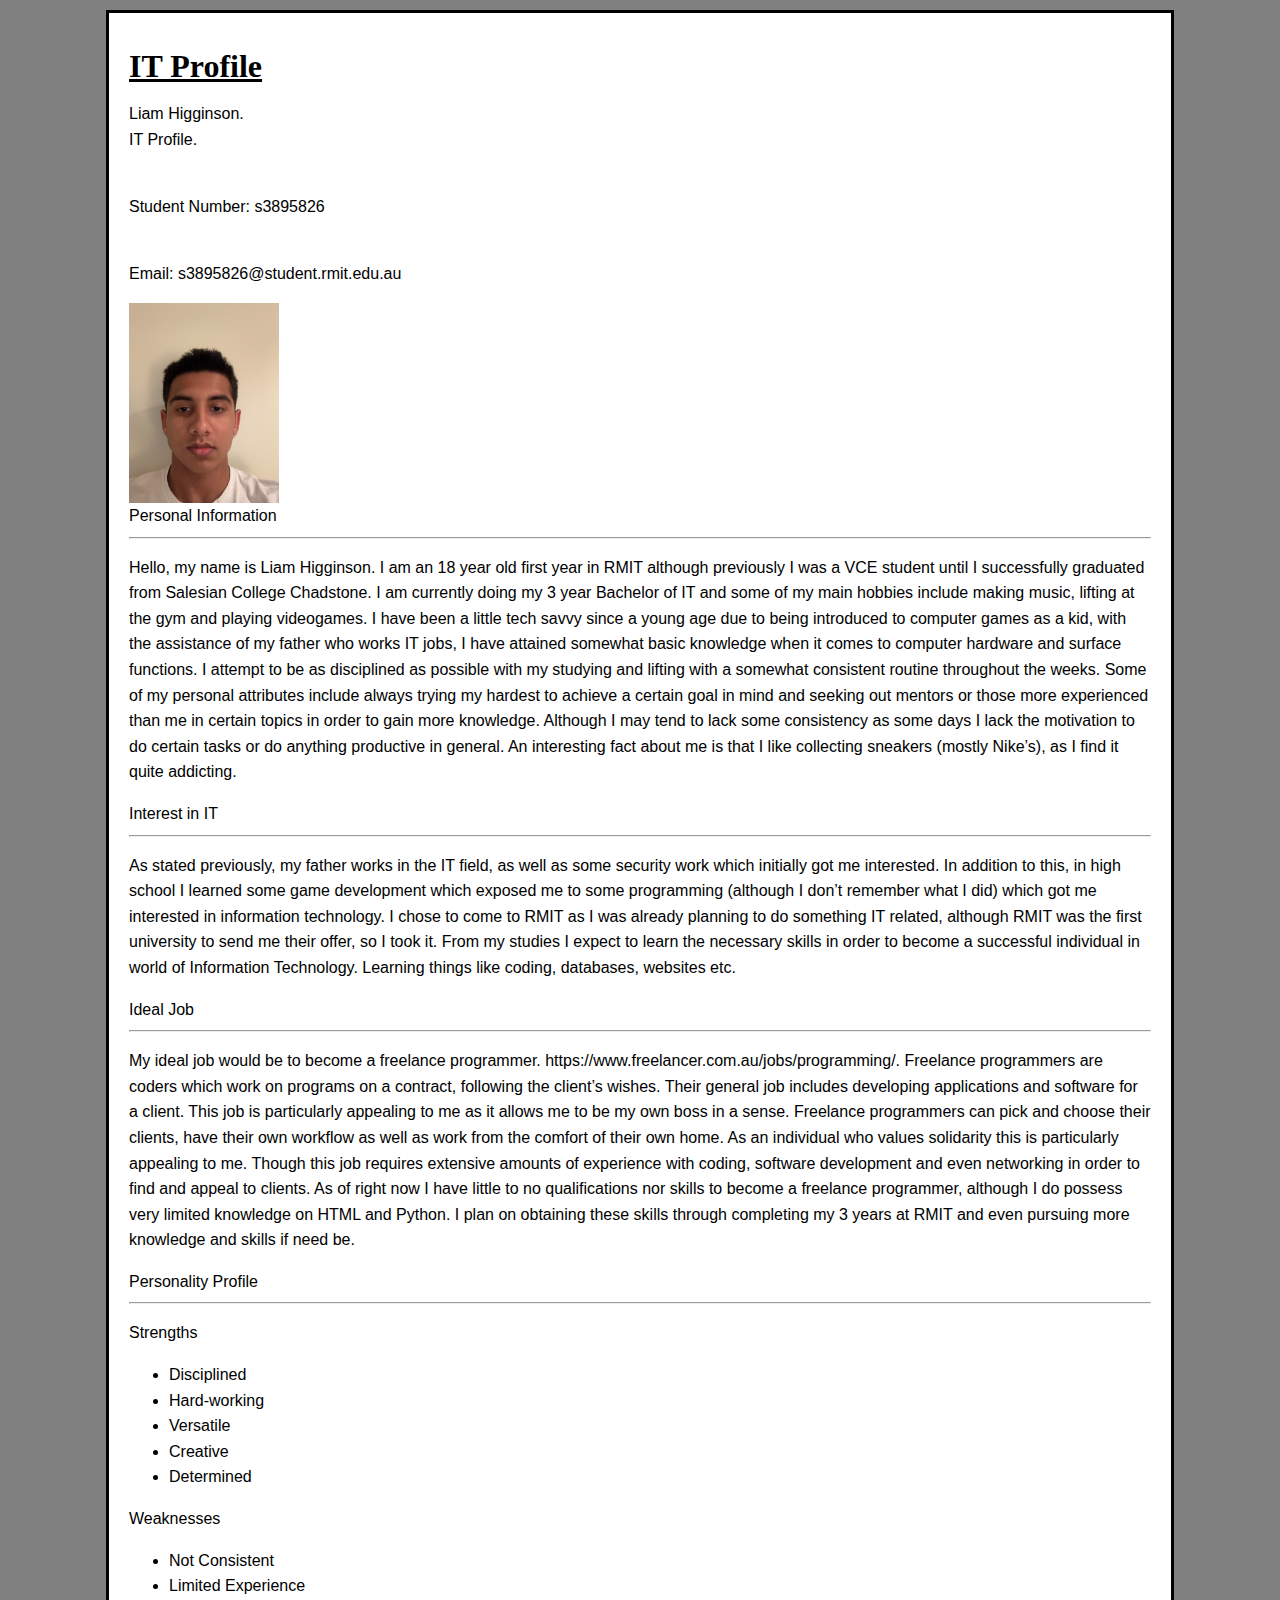
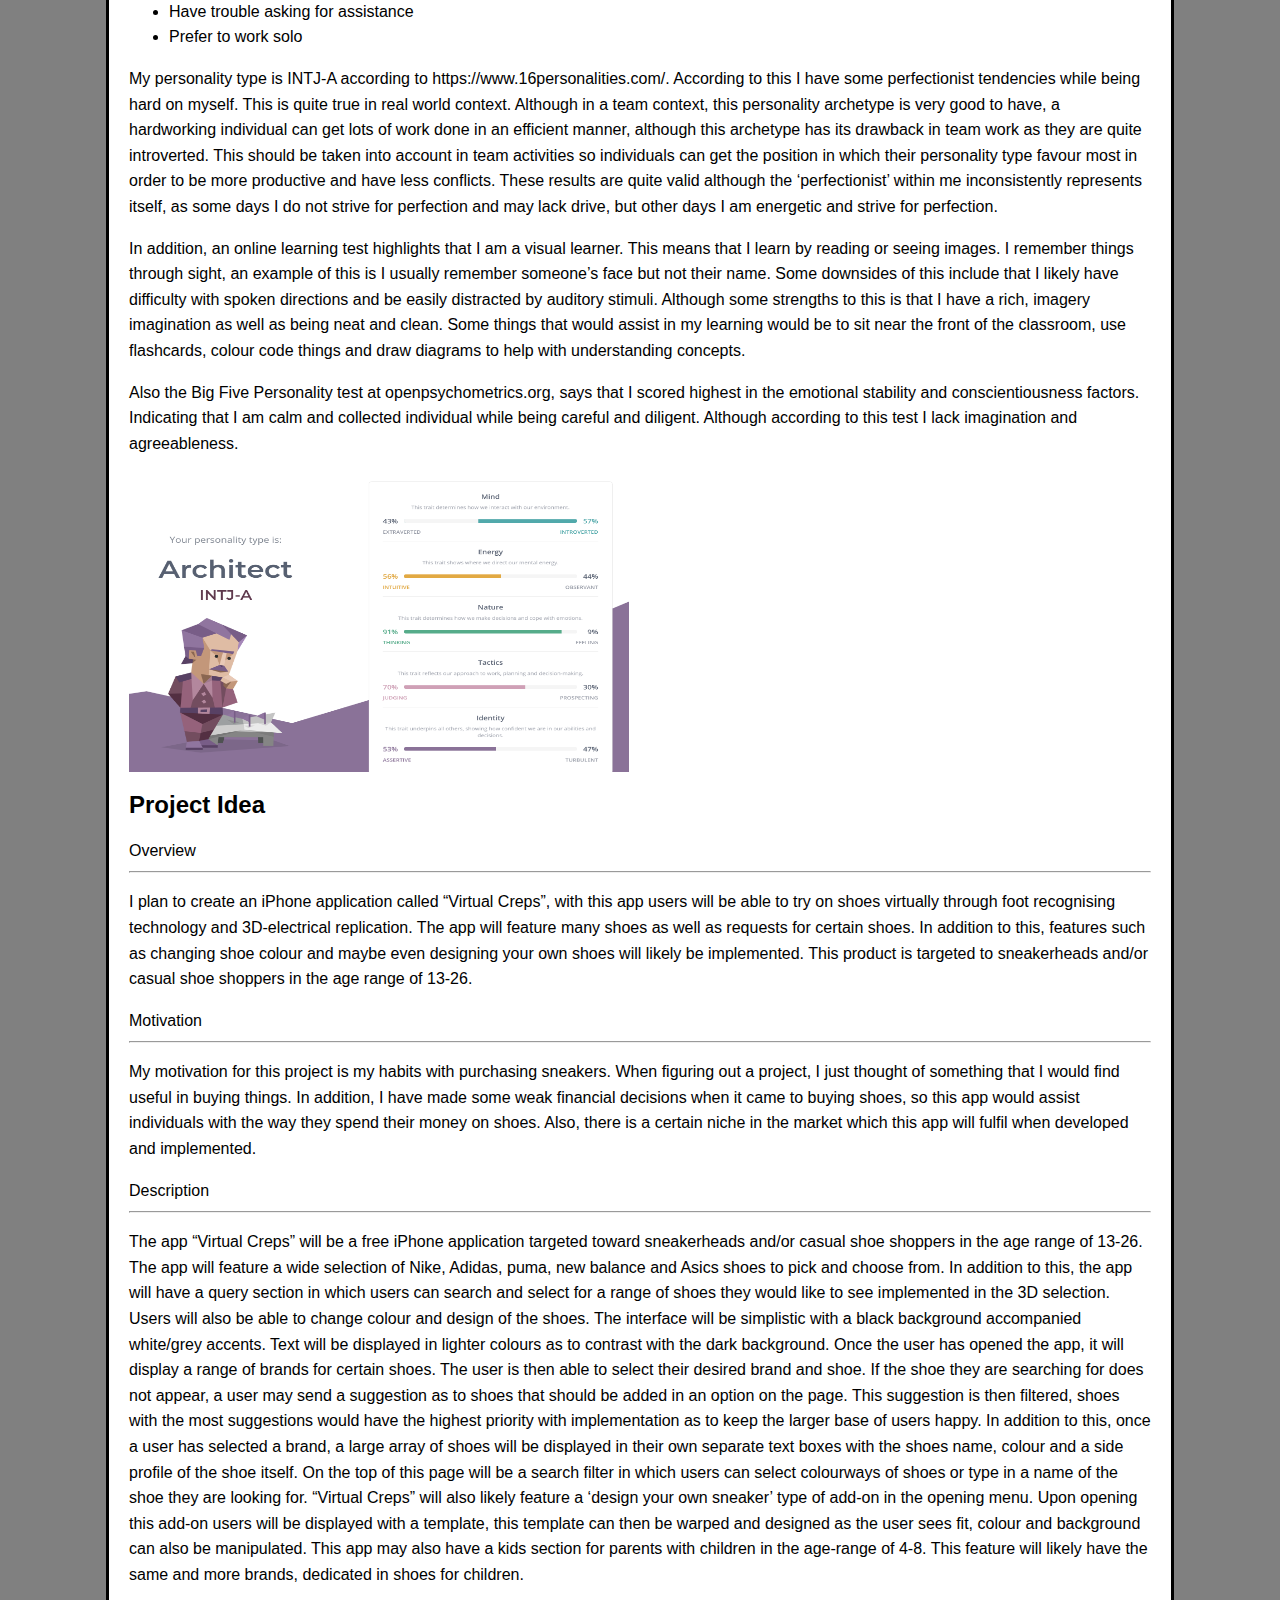
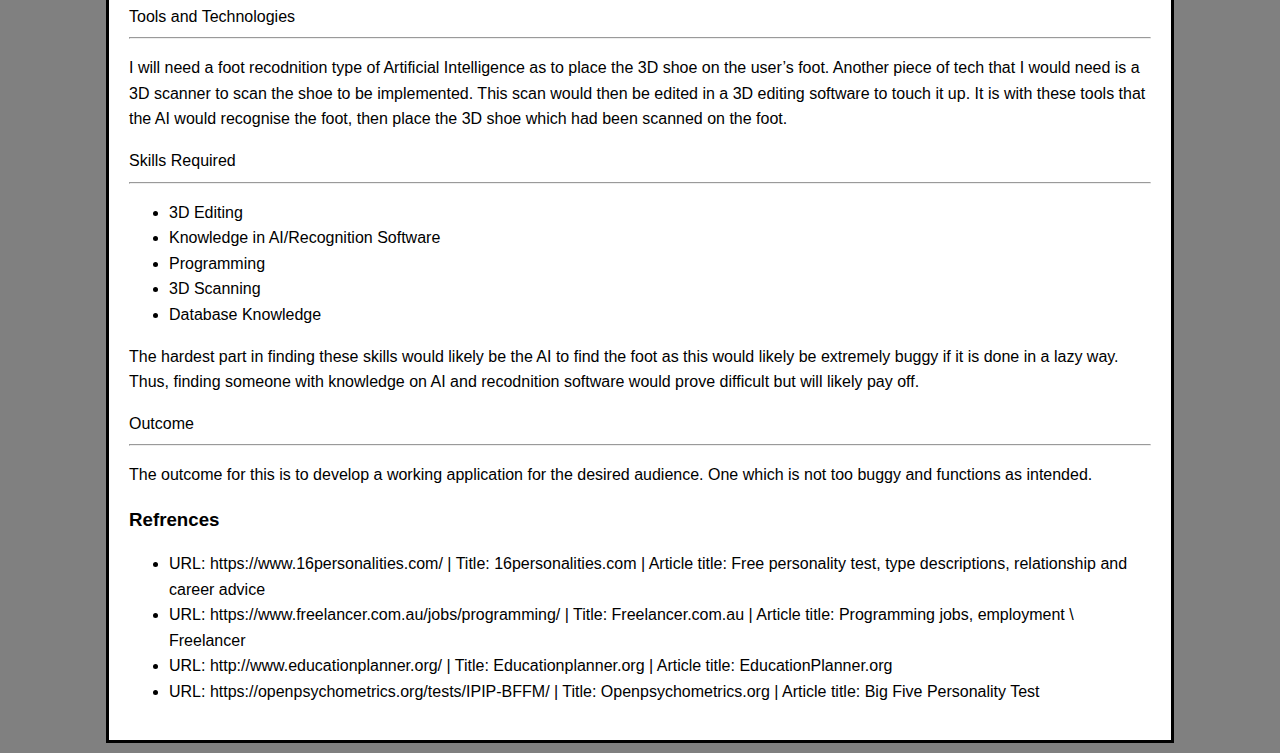
<file: index.html>
<html>
	<head>
		<title>IT Profile</title>
		<link rel="stylesheet" type="text/css"
		href="style.css">
	</head> 
 
	<body>
	<div class="container">
	<div class="box-1">
	<div class="box-2">
		<h1>IT Profile</h1>
		<p>Liam Higginson. <br>  IT Profile.</p> <br> Student Number: s3895826 </p> <br> Email: s3895826@student.rmit.edu.au </p> 
		<img src="RMIT ID.jpeg" width="150" height="200"</p> <br>
		Personal Information <hr /> 
		<p>Hello, my name is Liam Higginson. I am an 18 year old first year in RMIT although previously I was a VCE student until I successfully graduated from Salesian College Chadstone. 
			I am currently doing my 3 year Bachelor of IT and some of my main hobbies include making music, lifting at the gym and playing videogames. I have been a little tech savvy since a 
			young age due to being introduced to computer games as a kid, with the assistance of my father who works IT jobs, I have attained somewhat basic knowledge when it comes to computer 
			hardware and surface functions. I attempt to be as disciplined as possible with my studying and lifting with a somewhat consistent routine throughout the weeks. Some of my personal 
			attributes include always trying my hardest to achieve a certain goal in mind and seeking out mentors or those more experienced than me in certain topics in order to gain more knowledge. 
			Although I may tend to lack some consistency as some days I lack the motivation to do certain tasks or do anything productive in general. An interesting fact about me is that I like 
			collecting sneakers (mostly Nike’s), as I find it quite addicting. </p>
		</div>
	
		Interest in IT <hr /> 
		<p>As stated previously, my father works in the IT field, as well as some security work which initially got me interested. In addition to this, in high school I learned some game development 
			which exposed me to some programming (although I don’t remember what I did) which got me interested in information technology.  
			I chose to come to RMIT as I was already planning to do something IT related, although RMIT was the first university to send me their offer, so I took it. 
			From my studies I expect to learn the necessary skills in order to become a successful individual in world of Information Technology. Learning things like coding, databases, websites etc.  </p>
		Ideal Job <hr />
		<p>My ideal job would be to become a freelance programmer. https://www.freelancer.com.au/jobs/programming/. Freelance programmers are coders which work on programs on a contract, following 
			the client’s wishes. Their general job includes developing applications and software for a client. This job is particularly appealing to me as it allows me to be my own boss in a sense. Freelance 
			programmers can pick and choose their clients, have their own workflow as well as work from the comfort of their own home. As an individual who values solidarity this is particularly appealing to me. 
			Though this job requires extensive amounts of experience with coding, software development and even networking in order to find and appeal to clients. As of right now I have little to no 
			qualifications nor skills to become a freelance programmer, although I do possess very limited knowledge on HTML and Python. I plan on obtaining these skills through completing my 3 years at 
			RMIT and even pursuing more knowledge and skills if need be. </p>
		Personality Profile <hr />
		<p> Strengths </p>
		<ul>
			<li>Disciplined </li>
			<li>Hard-working</li>
			<li>Versatile</li>
			<li>Creative </li>
			<li>Determined </li>
		</ul>
		<p> Weaknesses </p>
		<ul>
			<li>Not Consistent </li>
			<li>Limited Experience</li>
			<li>Have trouble asking for assistance</li>
			<li>Prefer to work solo </li>
			
		</ul>
		<p>My personality type is INTJ-A according to https://www.16personalities.com/. According to this I have some perfectionist tendencies while being hard on myself. This is quite true in real world context. 
		Although in a team context, this personality archetype is very good to have, a hardworking individual can get lots of work done in an efficient manner, although this archetype has its drawback in team work 
		as they are quite introverted. This should be taken into account in team activities so individuals can get the position in which their personality type favour most in order to be more productive and have 
		less conflicts. These results are quite valid although the ‘perfectionist’ within me inconsistently represents itself, as some days I do not strive for perfection and may lack drive, but other days I am 
		energetic and strive for perfection.</p> 
		<p>In addition, an online learning test highlights that I am a visual learner. This means that I learn by reading or seeing images. I remember things through sight, an example of this is I usually remember
			someone’s face but not their name. Some downsides of this include that I likely have difficulty with spoken directions and be easily distracted by auditory stimuli. Although some strengths to this 
			is that I have a rich, imagery imagination as well as being neat and clean. Some things that would assist in my learning would be to sit near the front of the classroom, use flashcards, colour code
			things and draw diagrams to help with understanding concepts. 
		</p>
		<p>Also the Big Five Personality test at openpsychometrics.org, says that I scored highest in the emotional stability and conscientiousness factors. Indicating that I am calm and collected individual while 
			being careful and diligent. Although according to this test I lack imagination and agreeableness. 
		</p>

		<img src="intj stuff.png" width="500" height="300"
		</p> 
		<p>
		<h2>Project Idea</h2>
		Overview <hr />
		<p>I plan to create an iPhone application called “Virtual Creps”, with this app users will be able to try on shoes virtually through foot recognising technology and 3D-electrical replication. The app will 
		feature many shoes as well as requests for certain shoes. In addition to this, features such as changing shoe colour and maybe even designing your own shoes will likely be implemented. This product is targeted 
		to sneakerheads and/or casual shoe shoppers in the age range of 13-26.</p> 
		Motivation <hr />
		<p>My motivation for this project is my habits with purchasing sneakers. When figuring out a project, I just thought of something that I would find useful in buying things. In addition, I have made some weak 
		financial decisions when it came to buying shoes, so this app would assist individuals with the way they spend their money on shoes. Also, there is a certain niche in the market which this app will fulfil when 
		developed and implemented.  </p>
		Description <hr />
		<p> The app “Virtual Creps” will be a free iPhone application targeted toward sneakerheads and/or casual shoe shoppers in the age range of 13-26. The app will feature a wide selection of Nike, Adidas, puma, 
		new balance and Asics shoes to pick and choose from. In addition to this, the app will have a query section in which users can search and select for a range of shoes they would like to see implemented in the 
		3D selection. Users will also be able to change colour and design of the shoes. The interface will be simplistic with a black background accompanied white/grey accents. Text will be displayed in lighter colours 
		as to contrast with the dark background. Once the user has opened the app, it will display a range of brands for certain shoes. The user is then able to select their desired brand and shoe. If the shoe they are 
		searching for does not appear, a user may send a suggestion as to shoes that should be added in an option on the page. This suggestion is then filtered, shoes with the most suggestions would have the highest 
		priority with implementation as to keep the larger base of users happy. In addition to this, once a user has selected a brand, a large array of shoes will be displayed in their own separate text boxes with the 
		shoes name, colour and a side profile of the shoe itself. On the top of this page will be a search filter in which users can select colourways of shoes or type in a name of the shoe they are looking for. 
		“Virtual Creps” will also likely feature a ‘design your own sneaker’ type of add-on in the opening menu. Upon opening this add-on users will be displayed with a template, this template can then be warped and 
		designed as the user sees fit, colour and background can also be manipulated. This app may also have a kids section for parents with children in the age-range of 4-8. This feature will likely have the 
		same and more brands, dedicated in shoes for children. </p>
		Tools and Technologies <hr />
		<p>I will need a foot recodnition type of Artificial Intelligence as to place the 3D shoe on the user’s foot. Another piece of tech that I would need is a 3D scanner to scan the shoe to be implemented. 
		This scan would then be edited in a 3D editing software to touch it up. It is with these tools that the AI would recognise the foot, then place the 3D shoe which had been scanned on the foot.</p>
		Skills Required <hr />
		<ul>
			<li>3D Editing </li>
			<li>Knowledge in AI/Recognition Software</li>
			<li>Programming</li>
			<li>3D Scanning </li>
			<li>Database Knowledge</li>
		</ul>
		<p>The hardest part in finding these skills would likely be the AI to find the foot as this would likely be extremely buggy if it is done in a lazy way. Thus, finding someone with knowledge on 
		AI and recodnition software would prove difficult but will likely pay off.</p>
		Outcome <hr />
		<p>The outcome for this is to develop a working application for the desired audience. One which is not too buggy and functions as intended. </p>
		<h3>Refrences</h3>
		<ul>
			<li>URL: https://www.16personalities.com/ | Title: 16personalities.com | Article title: Free personality test, type descriptions, relationship and career advice
 </li>
			<li>URL: https://www.freelancer.com.au/jobs/programming/ | Title: Freelancer.com.au | Article title: Programming jobs, employment \ Freelancer
</li>
			<li>URL: http://www.educationplanner.org/ | Title: Educationplanner.org | Article title: EducationPlanner.org
				</li>
			<li>URL: https://openpsychometrics.org/tests/IPIP-BFFM/ | Title: Openpsychometrics.org | Article title: Big Five Personality Test 


		</div>
		</div>
	</body>
 </html>
</file>
<file: style.css>
body{
	background-color:grey;
	color:black;

	font-family: Arial, Helvetica, sans-serif;
	font-size:16px;
	font-weight:normal;
	/* Same as above */
	font: normal 16px Arial, Helvetica, sans-serif;

	line-height:1.6em;
	margin:0;
}

.container{
	width: 85%;
	margin:auto;
}

.box-1{
	background-color:white;
	color:black;

	border: 5px black solid;
	border-width:3px;

	padding:20px;
	margin:10px;
}

.box-1 h1{
	font-family:Tahoma;
	text-decoration:underline;
}

.box-2{
	background-color:White;
	color:black;
	padding:0px;	
	margin:0px 0;
}

.Interest in IT{
	font-size:16px;
}
</file>
